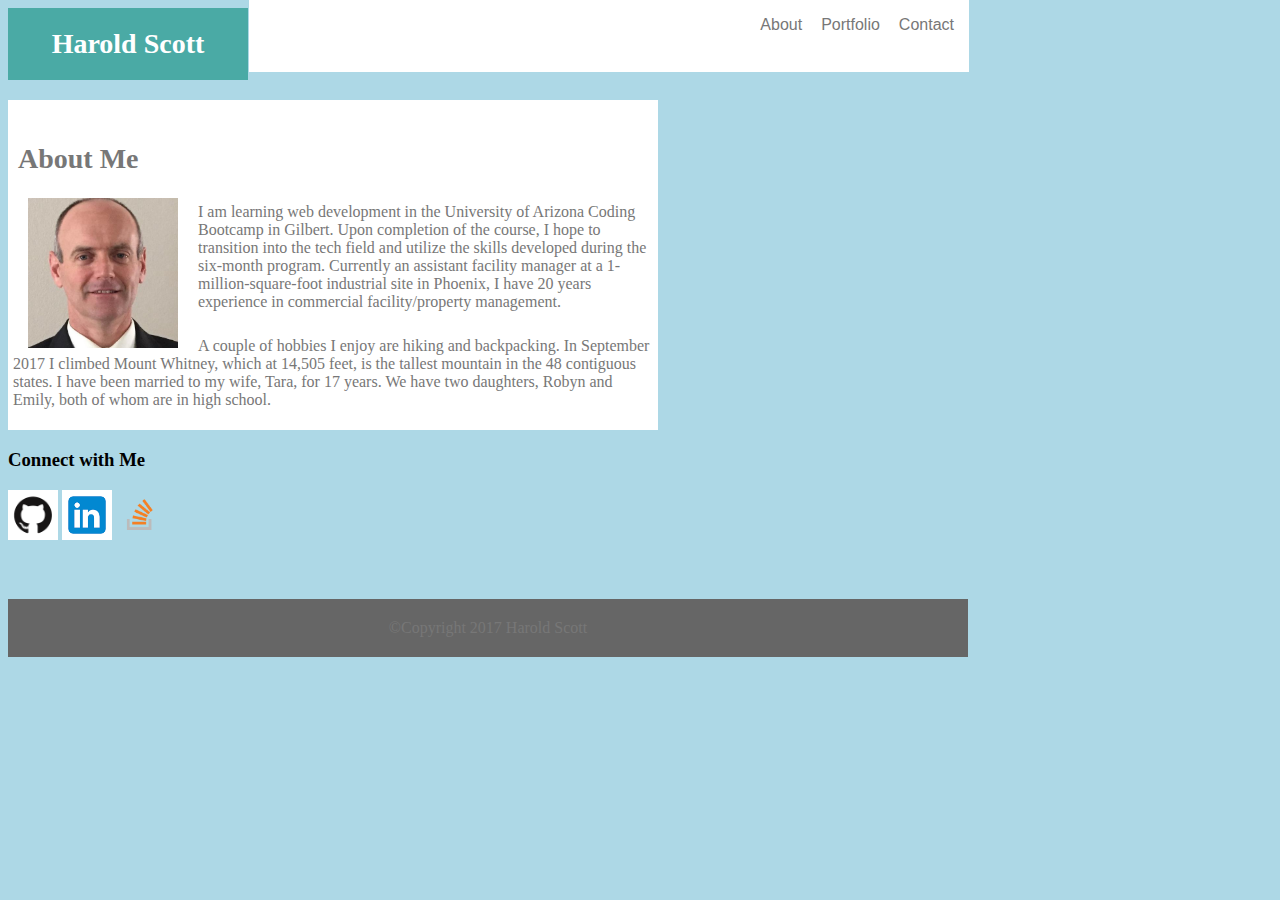
<file: index.html>
<!DOCTYPE html>
<html>
<head>
    <title>Index.html</title>
    <link rel="stylesheet" type="text/css" href="assets/css/style.css">
</head>
<body>
 	<header><strong>Harold Scott</strong></header>
 			<nav>	
 				<ul>
					<a id="About" href="index.html">About</a>
					<a id="Portfolio" href="portfolio.html">Portfolio</a>
					<a id="Contact" href="contact.html">Contact</a>
				</ul>	
			</nav>
		<section id="article">
			<h2 id="About-Me"><strong>About Me</strong></h2>
				<img id="Profile-Picture" src="assets/images/Profile_Picture.jpg">
				<p class="Bio">I am learning web development in the University of Arizona Coding Bootcamp in Gilbert. Upon completion of the course, I hope to transition into the tech field and utilize the skills developed during the six-month program. Currently an assistant facility manager at a 1-million-square-foot industrial site in Phoenix, I have 20 years experience in commercial facility/property management.</p>


				<p class="Bio">A couple of hobbies I enjoy are hiking and backpacking. In September 2017 I climbed Mount Whitney, which at 14,505 feet, is the tallest mountain in the 48 contiguous states. I have been married to my wife, Tara, for 17 years. We have two daughters, Robyn and Emily, both of whom are in high school.</p>
		</section>
	
	<aside id="connect">
		<h3>Connect with Me</h3>
		<a href="https://github.com/haroldrscott"><img id="Github" src="assets/images/Github.png"></a>
		<a href="https://www.linkedin.com/in/harold-scott-ba0a7684"><img id="LinkedIn" src="assets/images/LinkedIn.png"></a>
		<a href="https://stackexchange.com/users/11447832/scotty"><img id="Stack" src="assets/images/so-icon.png"></a>
	</aside>

	<footer>&copyCopyright 2017 Harold Scott</footer>

</body>
</html>
</file>
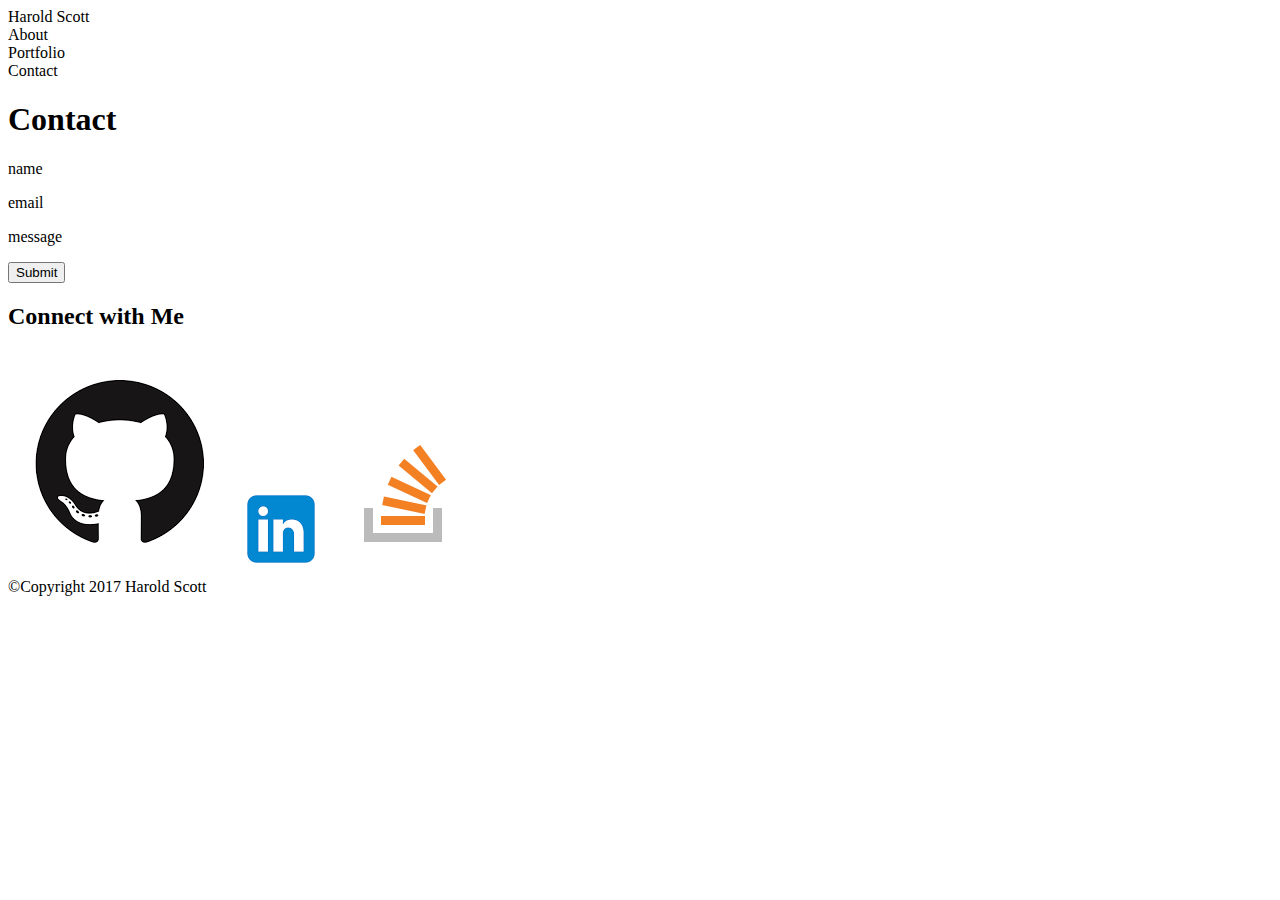
<file: contact.html>
<!-- Basic_Portfolio_Contact.html -->

<!DOCTYPE html>
<html lang="en-us">
<head>
	<title>contact.html</title>
</head>
<body>
	<header>Harold Scott</header>
	<nav id=About>About</nav>
 	<nav id=Portfolio>Portfolio</nav>
 	<nav id=Contact>Contact</nav>

	<section id="Contact-Info">
		<h1>Contact</h1>
		<p>name</p>
		<p>email</p>
		<p>message</p>
		<a href="mailto: haroldrscott@bellsouth.net"><button>Submit</button></a>

		<aside id="connect">
			<h2>Connect with Me</h2>
			<a href="https://github.com/haroldrscott"><img id="Github" src="assets/images/Github.png"></a>
			<a href="https://www.linkedin.com/in/harold-scott-ba0a7684"><img id="LinkedIn" src="assets/images/LinkedIn.png"></a>
			<a href="https://stackexchange.com/users/11447832/scotty"><img id="Stack" src="assets/images/so-icon.png"></a>
		</aside>
	</section>		

	<footer>&copyCopyright 2017 Harold Scott</footer>

</body>
</html>
</file>
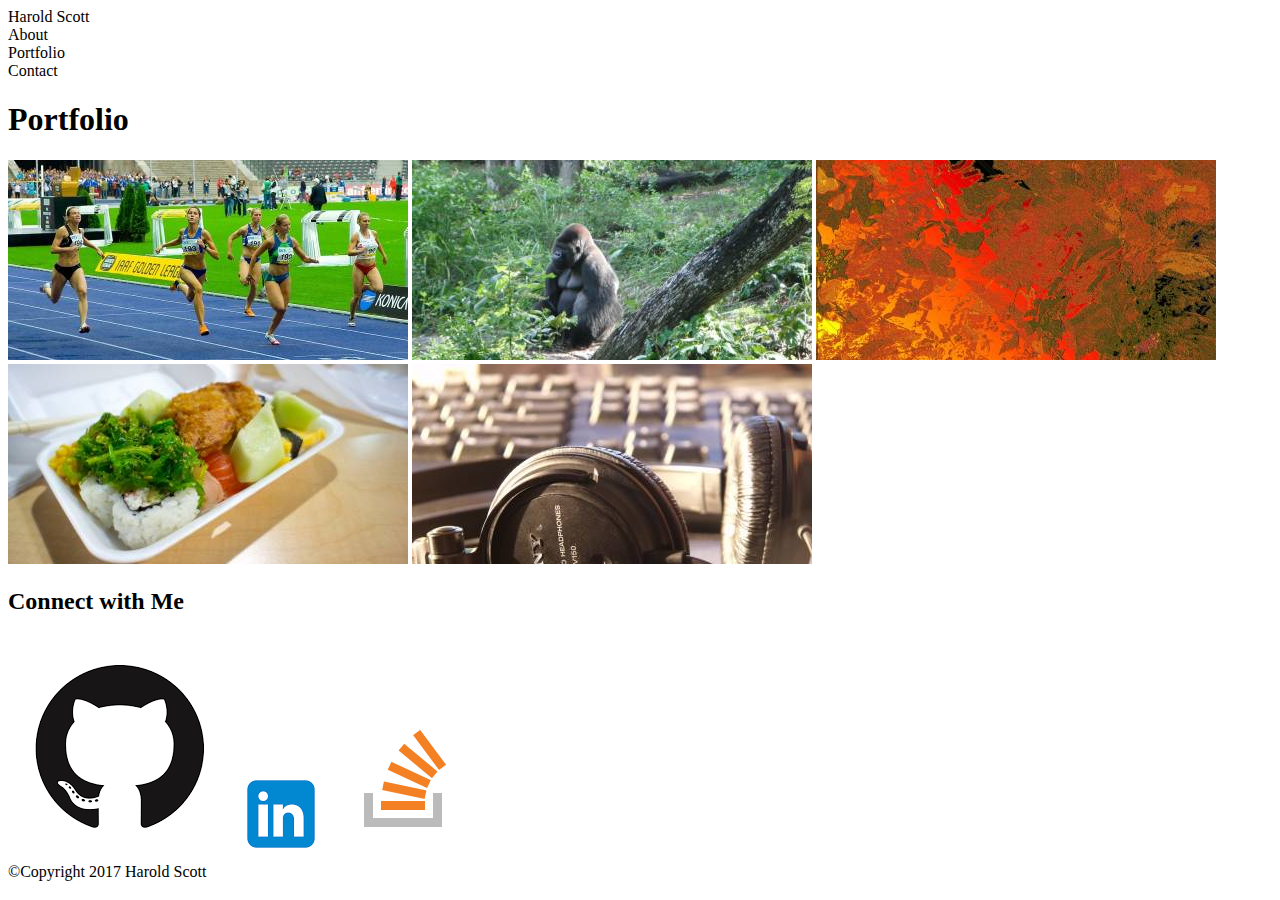
<file: portfolio.html>
<!DOCTYPE html>
<html lang="en-us">
<head>
	<title>portfolio.html</title>
</head>
<body>
	<header>Harold Scott</header>
	<nav id=About>About</nav>
 	<nav id=Portfolio>Portfolio</nav>
 	<nav id=Contact>Contact</nav>

	<section id="Portfolio_Placeholder_Images">
		<h1>Portfolio</h1>
		<img id="Image_1" src="assets/images/Placeholder_1.jpg">
		<img id="Image_2" src="assets/images/Placeholder_2.jpg">
		<img id="Image_3" src="assets/images/Placeholder_3.jpg">
		<img id="Image_4" src="assets/images/Placeholder_4.jpg">
		<img id="Image_5" src="assets/images/Placeholder_5.jpg">


		<aside id="connect">
			<h2>Connect with Me</h2>
			<a href="https://github.com/haroldrscott"><img id="Github" src="assets/images/Github.png"></a>
			<a href="https://www.linkedin.com/in/harold-scott-ba0a7684"><img id="LinkedIn" src="assets/images/LinkedIn.png"></a>
			<a href="https://stackexchange.com/users/11447832/scotty"><img id="Stack" src="assets/images/so-icon.png"></a>
		</aside>
	</section>

	<footer>&copyCopyright 2017 Harold Scott</footer>	
 
 </body>
 </html>
</file>
<file: assets/css/style.css>
/* CSS for Basic-Portfolio */
	/*CSS for index.html */

body {
	width: 960px;
	background-color: lightblue;
}

a {
	text-decoration: none;
	color: #777777;
}

header {
	font-family: 'Georgia', 'Times', 'Times New Roman', 'serif';
	font-size: 28px;
	color: #ffffff;
	text-align: center;
  	background-color: #4aaaa5;
  	padding: 20px;
  	width: 200px;
}

nav {
	position: absolute;
	width: 720px;
	height: 72px;
	top: 0px;
	left: 249px;
	right: 0px;
	bottom: 0px;
	margin-left: 0px;
	background-color: white;
	font-family: 'Georgia', 'Times', 'Times New Roman', 'serif';
	color: #777777;
	text-align: right;
	padding: 0px;
}

#Contact {
	padding-right: 15px;
	padding-top: 30px;
	padding-bottom: 30px;
	font-family: 'Arial', 'Helvetica Neue', 'Helvetica', 'sans-serif';
	color: 7777777;
	background-color: #ffffff;
}

#Portfolio {
	padding-right: 15px;
	padding-top: 30px;
	padding-bottom: 30px;
	font-family: 'Arial', 'Helvetica Neue', 'Helvetica', 'sans-serif';
	color: #777777;
	background-color: #ffffff;
}

#About {
	padding-right: 15px;
	padding-top: 30px;
	padding-bottom: 30px;
	font-family: 'Arial', 'Helvetica Neue', 'Helvetica', 'sans-serif';
	color: #777777;
	background-color: #ffffff;
}

#About-Me {
	font-family: 'Georgia', 'Times', 'Times New Roman', 'serif';
	font-size: 28px;
	padding-top: 20px;
	padding-left: 10px;
	color: #777777;
	background-color: white; 
}

.Bio {
	padding: 5px;
}

#Profile-Picture {
	width: 150px;
	height: 150px;
	float: left;
	margin-left: 20px;
	margin-right: 20px;
}

#article {
	clear: both;
	overflow: auto;
	width: 650px;
	background-color: white;
	color: #777777;
	margin-top: 20px;

}

#connect {
	width: 270px;
	height: 150px;
}

#Github {
	width: 50px;
	height: 50px;
}

#LinkedIn {
	width: 50px;
	height: 50px;
}

#Stack {
	width: 50px;
	height: 50px;
}

footer {
	font-family: 'Georgia', 'Times', 'Times New Roman', 'serif';
	color: #777777;
	text-align: center;
  	padding: 20px;
  	background-color: #666666;
  	border-top: 10px;
  	border-top-color: #dddddd;
}
</file>
